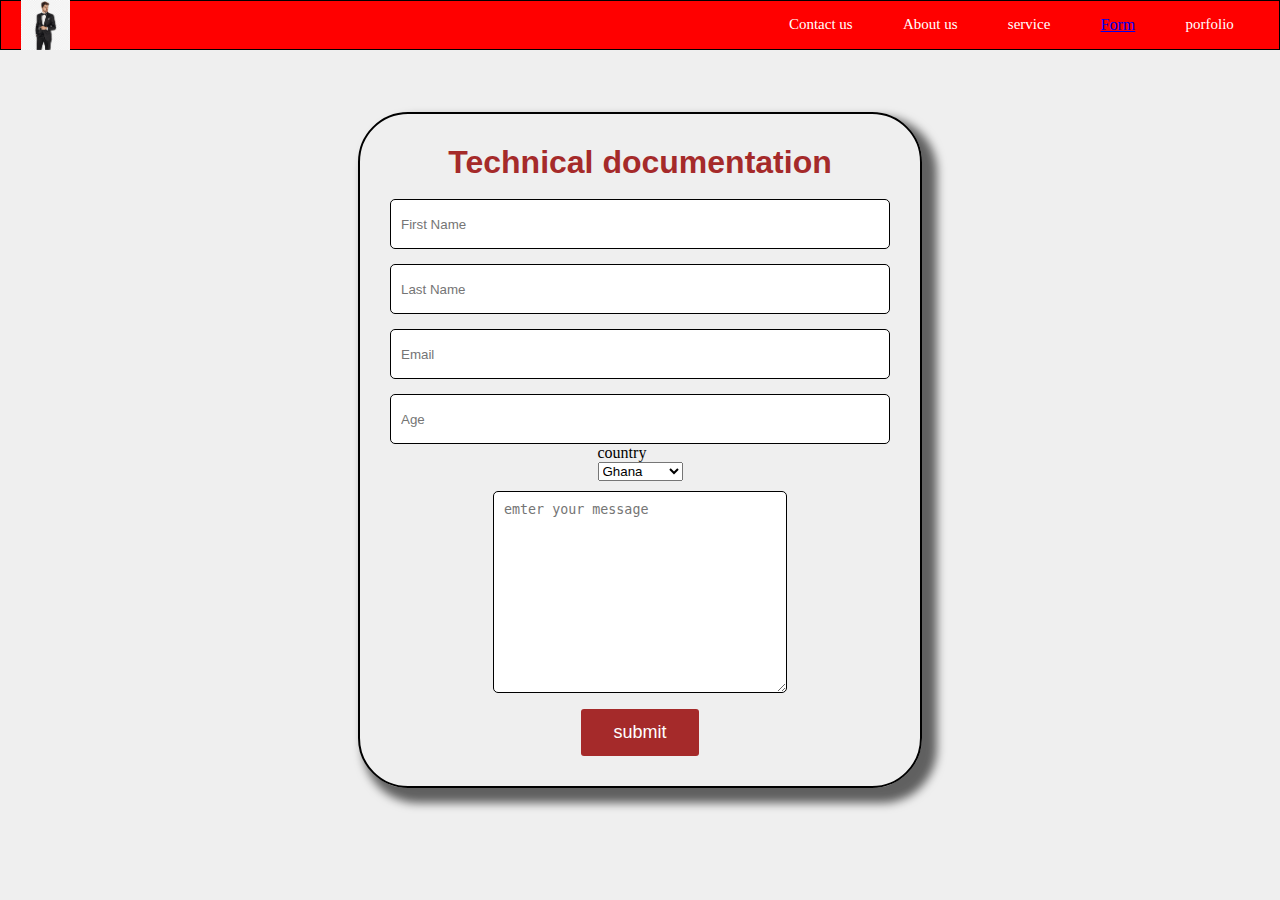
<file: contact.html>
<!DOCTYPE html>
<html lang="en">
<head>
    <meta charset="UTF-8">
    <meta http-equiv="X-UA-Compatible" content="IE=edge">
    <meta name="viewport" content="width=device-width, initial-scale=1.0">
    <title>contact us</title>
    <link rel="stylesheet" href="style.css">
</head>
<body>
    <div class="nav-bar menu" style=" width: 100%; height: 50px; border: 1px solid black; ">
        <div class="logo">
            <img src="./images/img5.png" alt="">
        </div>
        <div class="link-container">
            <a class="links" href="contact.html">Contact us</a>
            <a class="links" href="https://www.youtube.com/" target="blank" >About us</a>
            <a id="special-link" class="links" href="#">service</a>
            <a href="#form">Form</a>
            <a class="links" href="#form">porfolio</a>
        </div>
        
    </div>
    <section id="form">
        <div class="container">
            <form action="#">
                <h1>Technical documentation</h1>
                <input type="text" class="name" placeholder="First Name">
                <input type="text" class="last" placeholder="Last Name">
                <input type="email" class="email"  placeholder="Email">
                <input type="number" class="age"  placeholder="Age">
                <div class="select">
                    <label for="country">country</label>
                    <br>
                    <select name="" id=""> 
                        <option value=""> Ghana </option> 
                        <option value="">Gunie</option>
                        <option value="">Cameroon</option>
                        <option value="">germany</option>
                        <option value="">Gabon</option>
                     </select>
                </div>
                <textarea name="msg" id="msg" cols="32" rows="12" class="mdg-box" placeholder="emter your message"></textarea>
                <button type="submit">submit</button>
                
            </form>
            
        </div>
    </section>
    
</body>
</html>
</file>
<file: style.css>
html{
    scroll-behavior: smooth;
}
*,body{
    margin: 0;
    padding: 0;
    box-sizing: border-box;
}

.container{
    display: flex;
    align-items: center;
    justify-content: center;
    background: #efefef;
    margin: 0 auto;
    height: 100vh;
    width: 100%;


}
form{
    display: flex;
    align-items: center;
    justify-content: center;
    border: 2px solid black;
    flex-direction: column;
    padding: 30px;
    box-shadow: 10px 10px 10px 5px 
     rgba(0, 0, 0, .6);
     border-radius: 50px;
}
form input{
    border: 1px solid black;
    margin-top: 15px;
    width: 500px;
    height: 50px;
    border-radius: 5px;
    padding: 10px;
}
form h1{
    margin-bottom: 3px;
    font-family: 'Franklin Gothic Medium', 'Arial Narrow', Arial, sans-serif;
    color: brown;
}
.mdg-box{
    margin-top:10px ;
    padding: 10px;
    border-radius: 5px;
    border: 1px solid black;
}
form input:hover,
 form input:focus{
    outline:rgba( 0, 0, 0, 1);
 }


form button{
    padding: 0.8rem 2rem;
    margin-top: 1rem;
    background: brown;
    color: #fff;
    font-size: 18px;
     border: none;
    border-radius: 3px;
}
.nav-bar{
    background-color: black ;
    display: flex;
    justify-content: space-between;
    align-items: center;
    padding-right: 20px;
    padding-left: 20px;
    position: fixed;
    top: 0;
    left: 0%;
    right: 0%;

}
.menu{
    background-color: red;
}
.link-container{
    width: 40%;


}
.link-container {
    display: flex;
    justify-content: space-around;
    
}



.links{
    font-size: 15px;
    color: white;
    text-decoration: none;
}


.logo{
    height: 50px;
    width: 100px;

}
.logo img{
    max-width: 100%;
    height: 50px;
}
 /* section-one */
 .section{
    background: green;
    margin-left: 160px;
    /* margin: 0 auto; */
    height: 500px;
    display: flex;
    align-items: center;
    justify-content: center;
    

}
.section .text-wraper{

    background: white;
    
}
.section .text-wraper h1{
    color: purple;
    font-size: 100px;
}
.section-two{
    background: yellow;
    height: 500px;
    display: flex;
    justify-content: space-around;
    flex-wrap: wrap;
}
.text-image{
    height: 100px;
    width: 400px;
    background-color: white;
}
.text-image img{
    width: 100%;
    height: 100%;
    border-radius: 20px;
}
#three{
    background: red;
    height: 1000px;
    flex-direction: column;
}
.container{
    display: flex;
    /* flex-direction: column; */
}


.container .sidenav{
    width: 200px;
    background: teal;
    height: 200px;
    top: 52.67px;
    left: 0;
    position: fixed;
    /* bottom: 0%; */

    margin-top: 0%;
    display: flex;
    flex-direction: column;
    justify-content: space-between;
    overflow-y: scroll;
    
}

.sidenav a{
    text-decoration: none;
    color: white;
    margin-top: 10px;
    font-size:25px;
    


}

/* foooter */
footer{
    height: 30vh;
    /* background: black; */
    bottom: 0;
    left: 0;
    right: 0;
    width: 100vw;
    padding: 10px;
    display: flex;
    justify-content: space-between;
}
.footer-child h2{
    color: white;
    font-size: 20px;
    text-transform: uppercase;
}
.footer-child, .footer-links{
    display: flex;
    flex-direction: column;
    justify-content: space-between;
}
.footer-links a{
    text-transform: capitalize;
    font-size: 20px;
}
#four #img-1{
    align-self: flex-start;
}
#four{
    align-items: flex-end;
}
</file>
